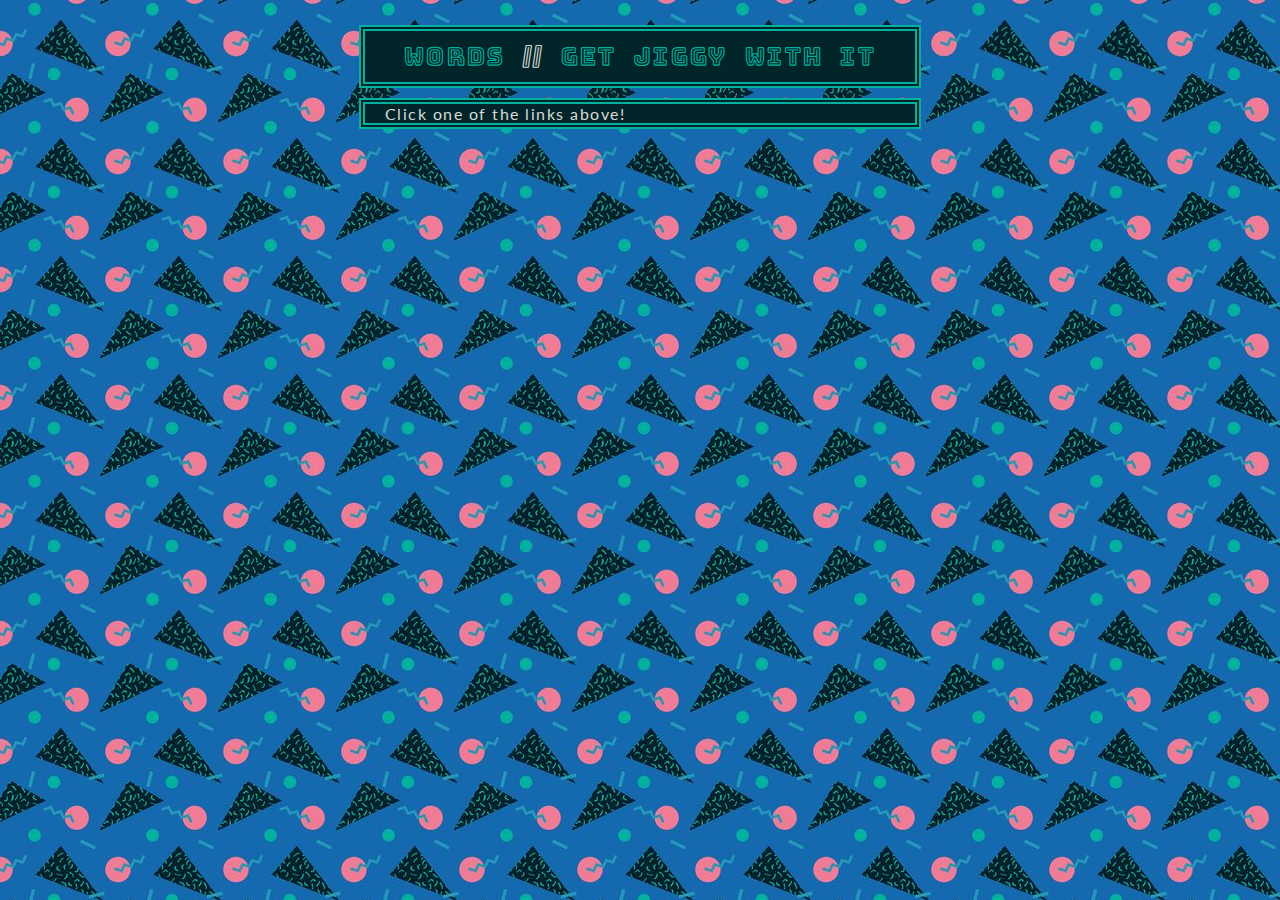
<file: index.html>
<!DOCTYPE html>
<html ng-app="madLibsModule">
<head>
  <meta charset="utf-8">
  <link href="https://fonts.googleapis.com/css?family=Bungee+Inline|Bungee+Outline|Keania+One|Lato" rel="stylesheet">

  <link rel="stylesheet" type="text/css" href="stylin.css">

  <script src="lib/angular.min.js"></script>
  <script src="lib/angular-route.min.js"></script>
  <script src="module.js"></script>
  <script src="madlib-factory.js"></script>
  <script src="inputController.js"></script>
  <script src="outputController.js"></script>

  <title>90s Rap App</title>
</head>


<body>
  <nav>
    <a href="#/input">Words</a> //
    <a href="#/output">Get Jiggy With It</a>
  </nav>

  <div id="view" ng-view="">
    WAIT FOR IT...
  </div>



</body>
</html>
</file>
<file: stylin.css>
body {
  font-family: 'Lato', sans-serif;
  letter-spacing: 1.5px;
  background-image: url("img/rad-rad.jpg");
  background-repeat: repeat;
  color: #d9d9d9;
}

nav {
  font-family: 'Bungee Outline', cursive;
  width: 42%;
  margin: 25px auto 10px auto;
  display: block;
  border: 6px double #02b19e;
  text-align: center;
  padding: 10px;
  font-size: 1.5em;
  font-weight: bold;
  background-color: #012528;
  letter-spacing: 0.1em;
  word-spacing: 0.4em;
}

a {
  color: #02b19e;
  text-decoration: none;
  font-weight: bold;
}

a:visited {
  color: #02b19e;
}

a:hover {
  color: #ef7a89;
}

.center-div {
  display: block;
  width: 42%;
  margin: auto;
  border: 6px double #02b19e;
  padding: 0 0 0 20px;
  background-color: #012528;
}

form {
  display: block;
  font-size: 1em;
  padding: 10px;
  width: 50%;
  margin: auto;
}

label {
  font-family: 'Bungee Inline', cursive;
  font-size: 0.8em;
  line-height: 25%;
  color: #ef7a89;
}

input {
  padding: 4px;
  width: 100%;
  display: block;
  margin: 4px auto 12px auto;
  padding: 8px 10px;
  font-family: monospace;
  border: 1px solid #cccccc;
  border-radius: 4px;
  box-sizing: border-box;
  background-color: #d9d9d9;
}

button {
  display: block;
  width: 200px;
  margin: 10% auto 4% auto;
  background-color: #02b19e;
  border-radius: 4px;
  color: black;
  font-family: 'Bungee Inline', cursive;
}

.stylin {
  font-weight: bold;
  color: #ef7a89;
}
</file>
